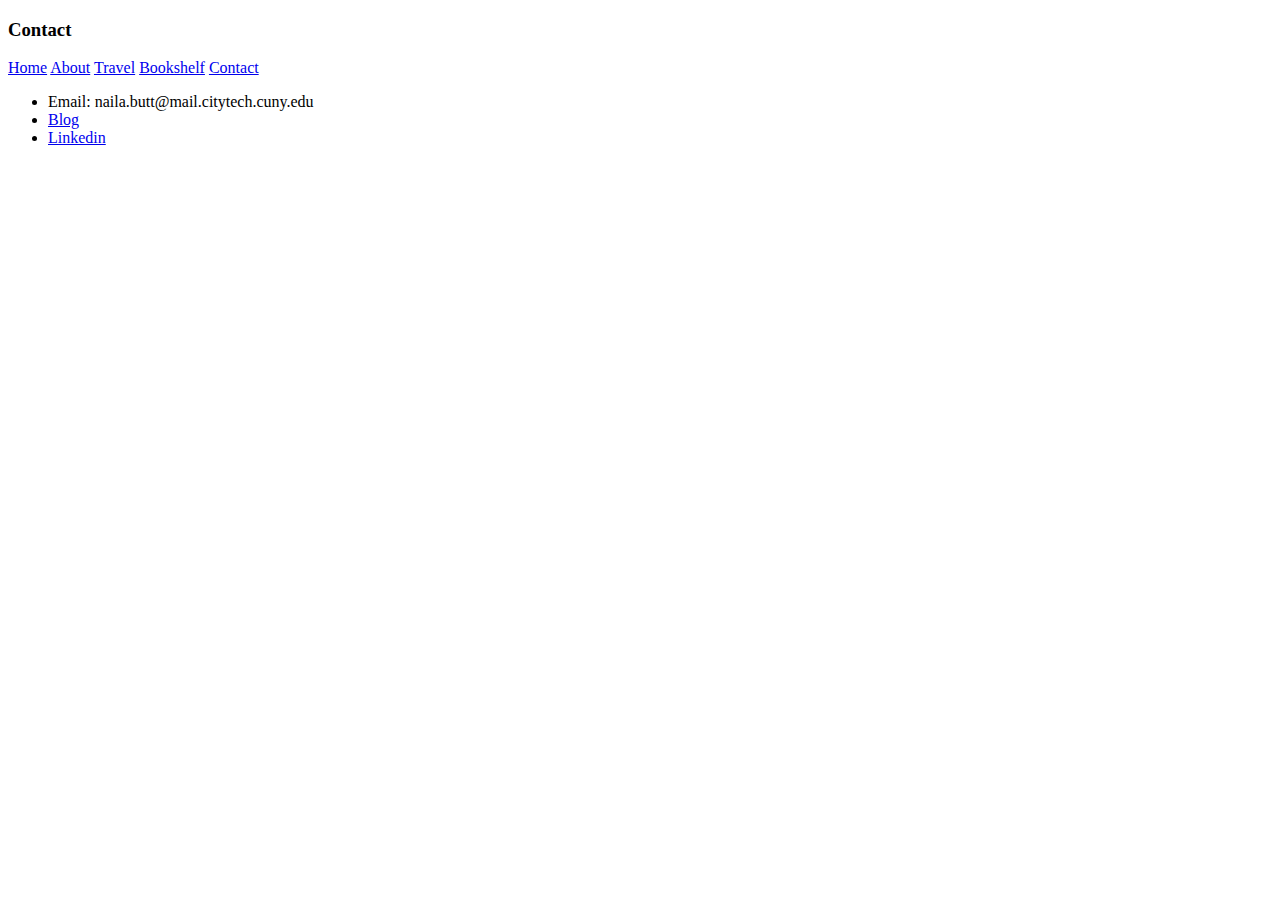
<file: Contact_Me.html>
<!DOCTYPE html>
<html lang="en">
  <head>
    <meta charset="utf-8">
    <title>Contact</title>
	<h3>Contact</h3>
			 <a href="index.html">Home</a>
            <a href="about.html">About</a>
            <a href="travel.html">Travel</a>
            <a href="Bookshelf.html">Bookshelf</a>
            <a href="Contact_Me.html">Contact</a>
  </head>
  <p>
  <ul>
 <li> Email: naila.butt@mail.citytech.cuny.edu</li>
<li><a href="https://insightswithnaila.blog/">Blog</a></li>
<li><a href="https://www.linkedin.com/in/naila-butt-744383118/">Linkedin</a></li>
</ul>
  </p>
</html>
</file>
